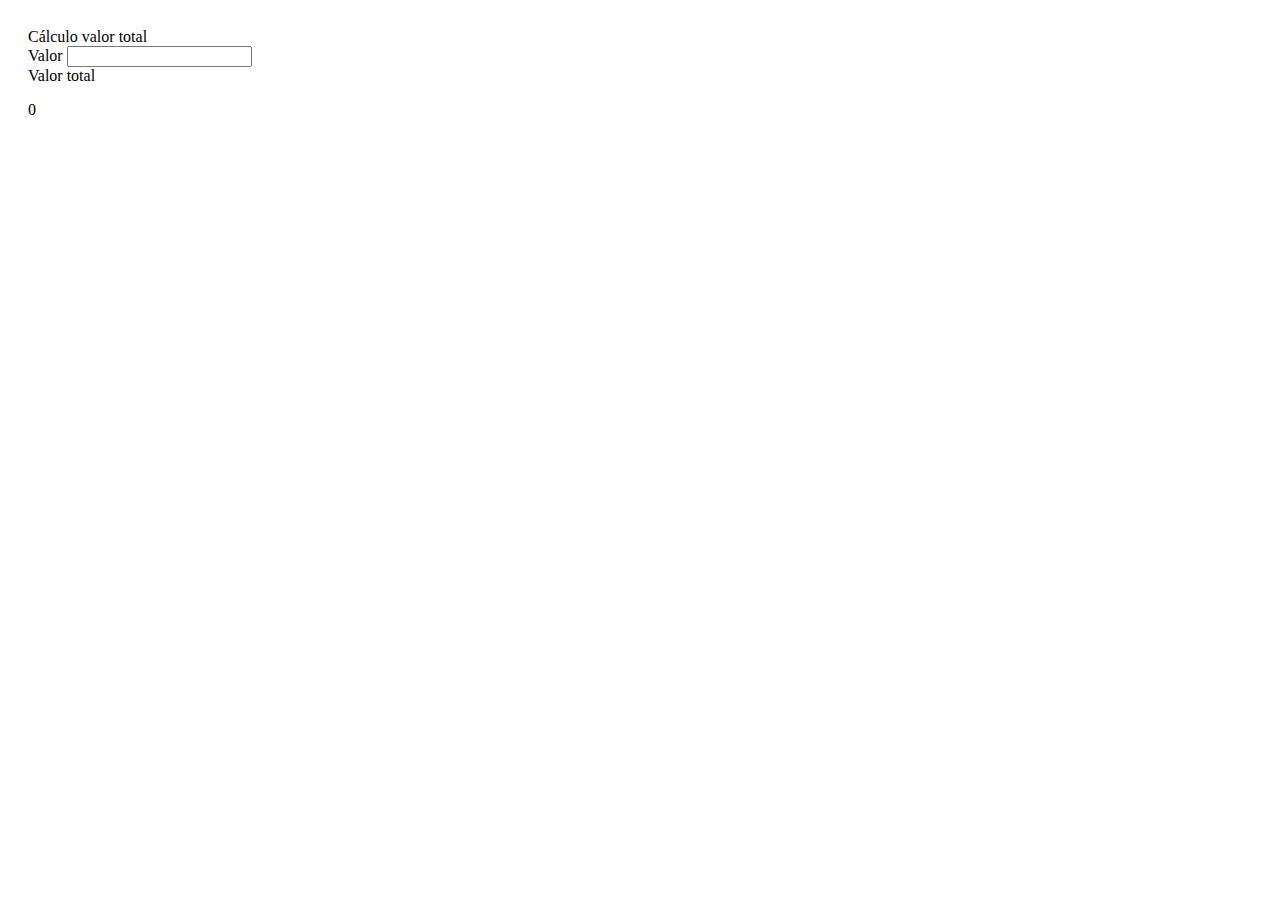
<file: Cap 06/index.html>
<!DOCTYPE html>
<html>
<head>
	<title>Debug com Developer Tools</title>
	<link rel="stylesheet" href="https://maxcdn.bootstrapcdn.com/bootstrap/3.3.6/css/bootstrap.min.css" integrity="sha384-1q8mTJOASx8j1Au+a5WDVnPi2lkFfwwEAa8hDDdjZlpLegxhjVME1fgjWPGmkzs7" crossorigin="anonymous">
	<style>
		body {
			padding: 20px;
		}
	</style>
</head>
<body>
<div class="panel panel-default">
	<div class="panel-heading">Cálculo valor total</div>
	<div class="panel-body">
		<div class="row">
			<div class="col-xs-3">
				<div class="form-group">
					<label for="">Valor</label>
					<input type="text" class="form-control" id="valor">
				</div>
			</div>
			<div class="col-xs-3">
				<div class="form-group">
					<label for="">Valor total</label>
					<p class="form-control-static" id="total">0</p>
				</div>
			</div>
		</div>
	</div>
</div>
<script src='total.js'></script>
</body>
</html>
</file>
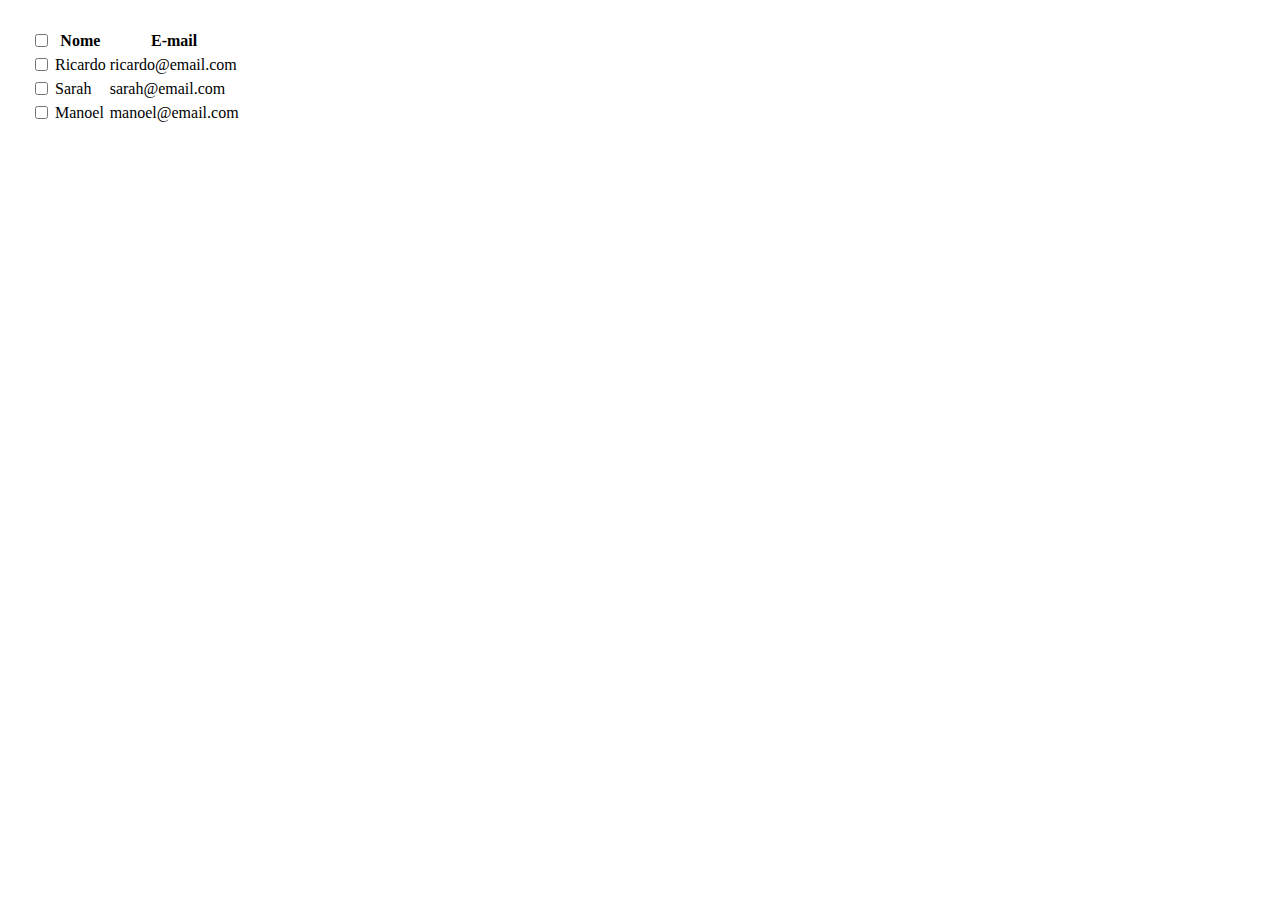
<file: Cap 07/index.html>
<!DOCTYPE html>
<html>
<head>
	<title>Seletores</title>
	<link rel="stylesheet" href="https://maxcdn.bootstrapcdn.com/bootstrap/3.3.6/css/bootstrap.min.css" integrity="sha384-1q8mTJOASx8j1Au+a5WDVnPi2lkFfwwEAa8hDDdjZlpLegxhjVME1fgjWPGmkzs7" crossorigin="anonymous">
	<link rel="stylesheet" type="text/css" href="css/style.css"/>
</head>
<body>
<table class="table">
	<thead>
		<tr>
			<th><input type="checkbox" id="selecao-todos-usuarios"></th>
			<th>Nome</th>
			<th>E-mail</th>
		</tr>
	</thead>
	<tbody>
		<tr>
			<td><input type="checkbox" class="js-selecao-usuario"></td>
			<td>Ricardo</td>
			<td>ricardo@email.com</td>
		</tr>
		<tr>
			<td><input type="checkbox" class="js-selecao-usuario"></td>
			<td>Sarah</td>
			<td>sarah@email.com</td>
		</tr>
		<tr>
			<td><input type="checkbox" class="js-selecao-usuario"></td>
			<td>Manoel</td>
			<td>manoel@email.com</td>
		</tr>
	</tbody>
</table>

<script src="https://code.jquery.com/jquery-2.2.3.min.js"></script>
<script src="manipulando-css.js"></script>
</body>
</html>
</file>
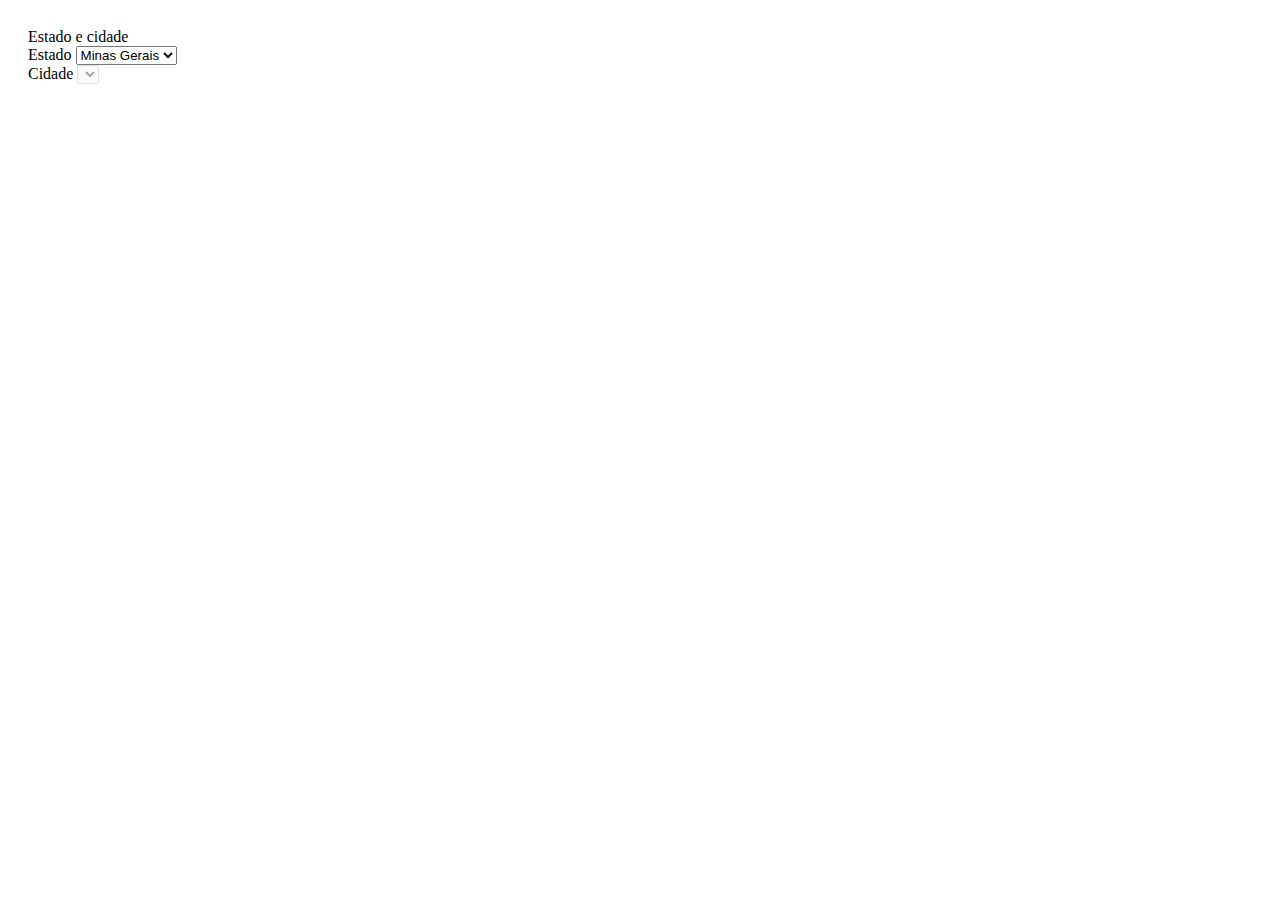
<file: Cap 07/index2.html>
<!DOCTYPE html>
<html>
<head>
	<title>Ajax e Promises</title>
	<link rel="stylesheet" href="https://maxcdn.bootstrapcdn.com/bootstrap/3.3.6/css/bootstrap.min.css" integrity="sha384-1q8mTJOASx8j1Au+a5WDVnPi2lkFfwwEAa8hDDdjZlpLegxhjVME1fgjWPGmkzs7" crossorigin="anonymous">
	<style>
		body {
			padding: 20px;
		}
	</style>
</head>
<body>
<div class="panel panel-default">
	<div class="panel-heading">Estado e cidade</div>
	<div class="panel-body">
		<div class="row">
			<div class="col-xs-3">
				<div class="form-group">
					<label for="">Estado</label>
					<select id="combo-estado" class="form-control">
						<option value="MG">Minas Gerais</option>
					</select>
				</div>
			</div>
			<div class="col-xs-3">
				<div class="form-group">
					<label for="">Cidade</label>
					<select id="combo-cidade" class="form-control" disabled="disabled">
					</select>
				</div>
			</div>
		</div>
	</div>
</div>

<script src="https://code.jquery.com/jquery-2.2.3.min.js"></script>
<script src="ajax-e-promises.js"></script>
</body>
</html>
</file>
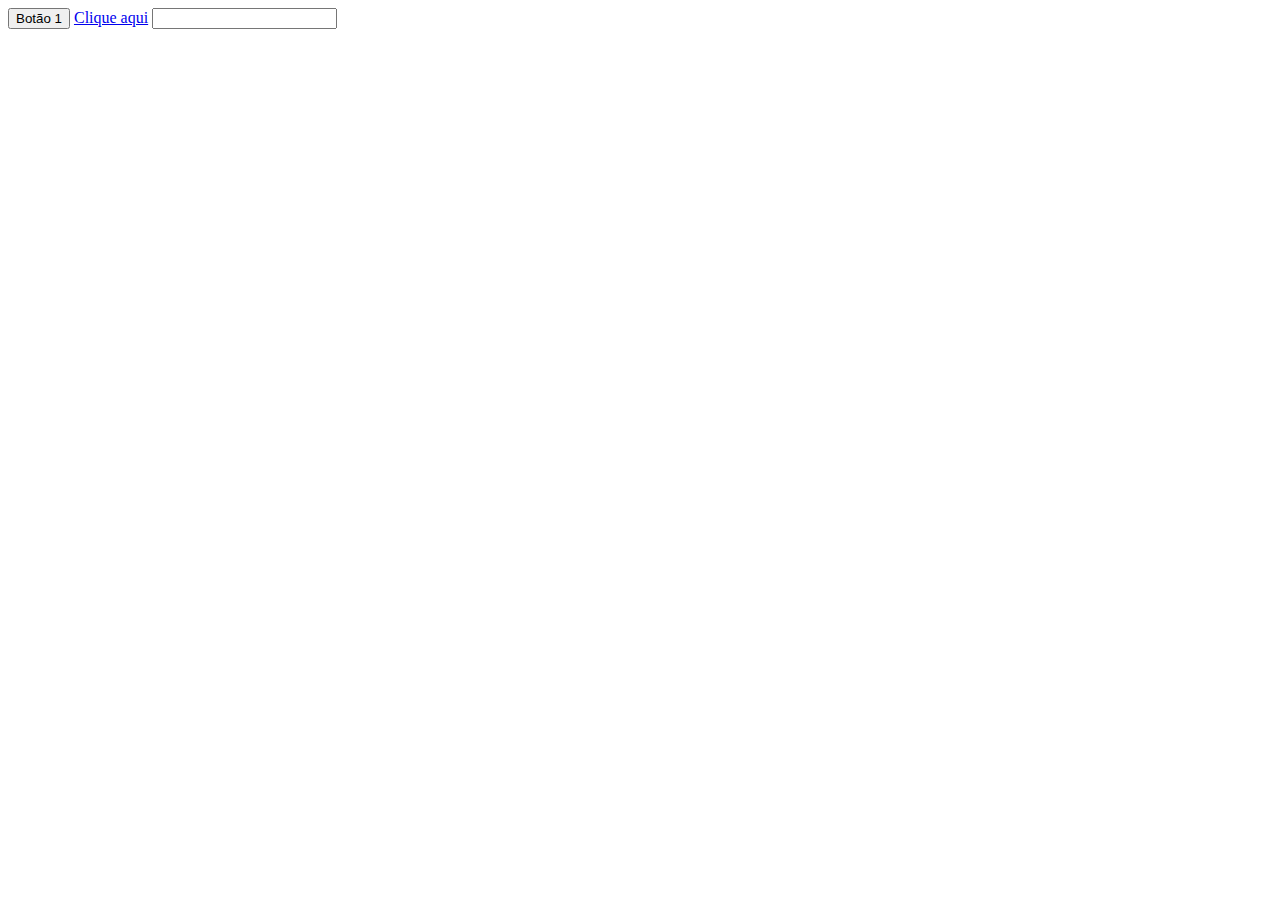
<file: Cap 08/8.02_eventos_de_manipulação_do_dom.html>
<!DOCTYPE html>
<html>
	<head>
		<title>Eventos de manipulação do DOM</title>
	</head>
	<body>
		<button id="botao1">Botão 1</button>
		<a href="http://www.google.com" id="link1">Clique aqui</a>
		<input type="text" id="input1">

		<script src="https://code.jquery.com/jquery-2.2.3.min.js"></script>
		<script src="8.02_eventos_de_manipulação_do_dom.js"></script>
	</body>
</html>
</file>
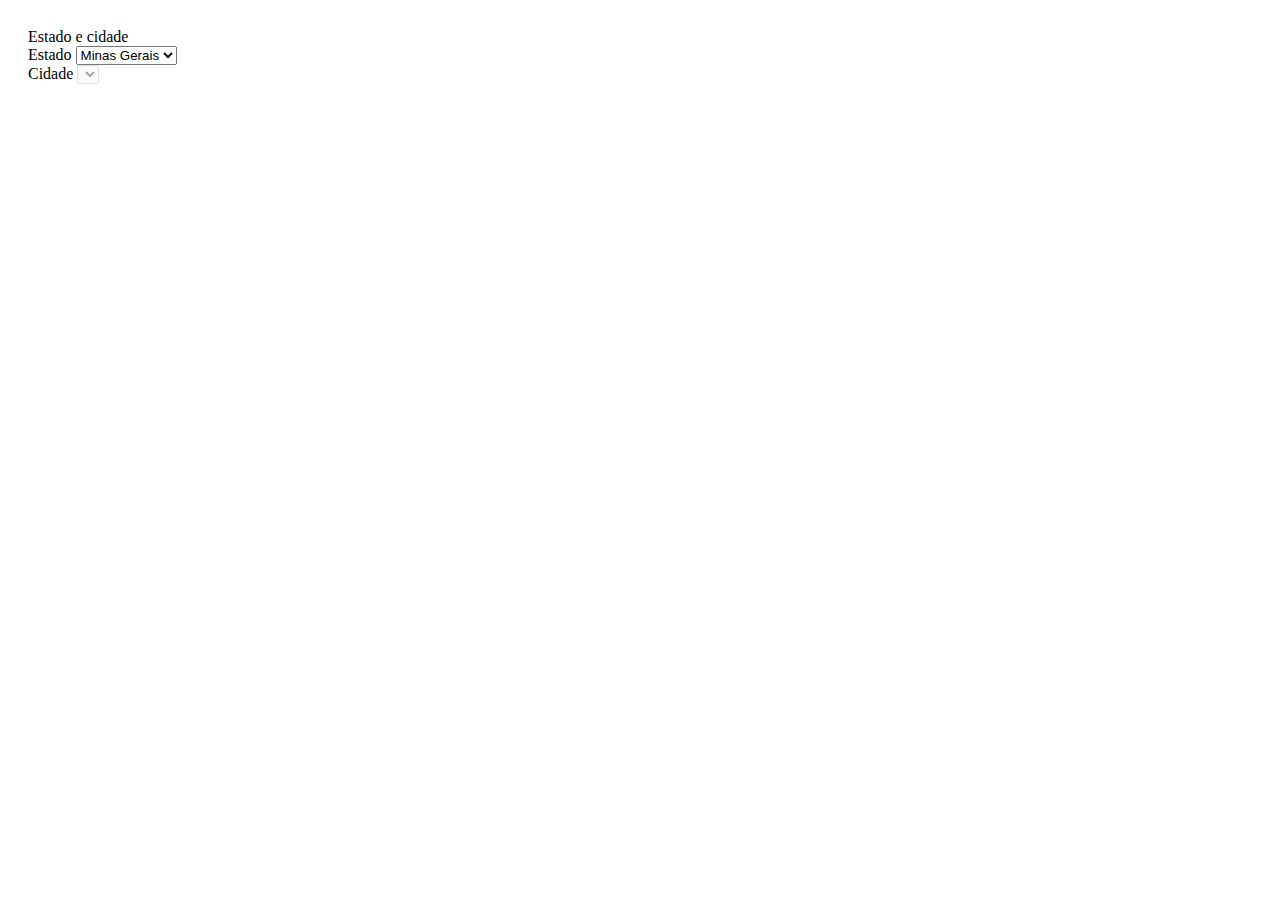
<file: Cap 09/9.07_usando_a_funcao-bind.html>
<!DOCTYPE html>
<html>
	<head>
		<title>Usando a função bind</title>
		<link rel="stylesheet" href="https://maxcdn.bootstrapcdn.com/bootstrap/3.3.6/css/bootstrap.min.css" integrity="sha384-1q8mTJOASx8j1Au+a5WDVnPi2lkFfwwEAa8hDDdjZlpLegxhjVME1fgjWPGmkzs7" crossorigin="anonymous">
		<style>
			body {
				padding: 20px;
			}
		</style>
	</head>
	<body>
		<div class="panel panel-default">
			<div class="panel-heading">Estado e cidade</div>
			<div class="panel-body">
				<div class="row">
					<div class="col-xs-3">
						<div class="form-group">
							<label for="">Estado</label>
							<select id="combo-estado" class="form-control">
								<option value="MG">Minas Gerais</option>
							</select>
						</div>
					</div>
					<div class="col-xs-3">
						<div class="form-group">
							<label for="">Cidade</label>
							<select id="combo-cidade" class="form-control" disabled="disabled">
							</select>
						</div>
					</div>
				</div>
			</div>
		</div>

		<script src="https://code.jquery.com/jquery-2.2.3.min.js"></script>
		<script src="9.07_usando_a_funcao-bind2.js"></script>
	</body>
</html>
</file>
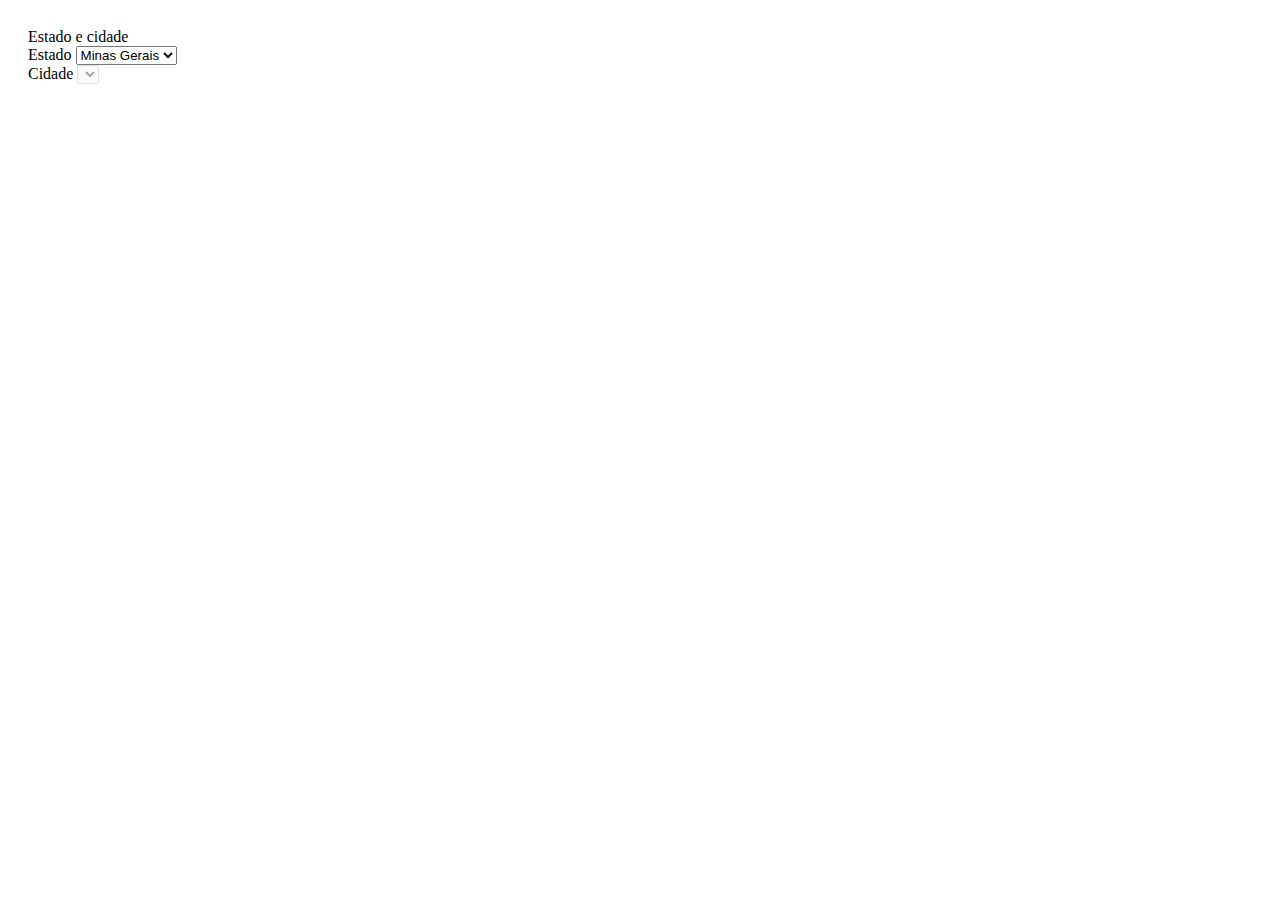
<file: Cap 09/9.08_disparando_eventos_customizados.html>
<!DOCTYPE html>
<html>
<head>
	<title>Disparando eventos customizados</title>
	<link rel="stylesheet" href="https://maxcdn.bootstrapcdn.com/bootstrap/3.3.6/css/bootstrap.min.css" integrity="sha384-1q8mTJOASx8j1Au+a5WDVnPi2lkFfwwEAa8hDDdjZlpLegxhjVME1fgjWPGmkzs7" crossorigin="anonymous">
	<style>
		body {
			padding: 20px;
		}
	</style>
</head>
<body>
<div class="panel panel-default">
	<div class="panel-heading">Estado e cidade</div>
	<div class="panel-body">
		<div class="row">
			<div class="col-xs-3">
				<div class="form-group">
					<label for="">Estado</label>
					<select id="combo-estado" class="form-control">
						<option value="MG">Minas Gerais</option>
					</select>
				</div>
			</div>
			<div class="col-xs-3">
				<div class="form-group">
					<label for="">Cidade</label>
					<select id="combo-cidade" class="form-control" disabled="disabled">
					</select>
				</div>
			</div>
		</div>
	</div>
</div>

<script src="https://code.jquery.com/jquery-2.2.3.min.js"></script>
<script src="9.08_disparando_eventos_customizados.js"></script>
</body>
</html>
</file>
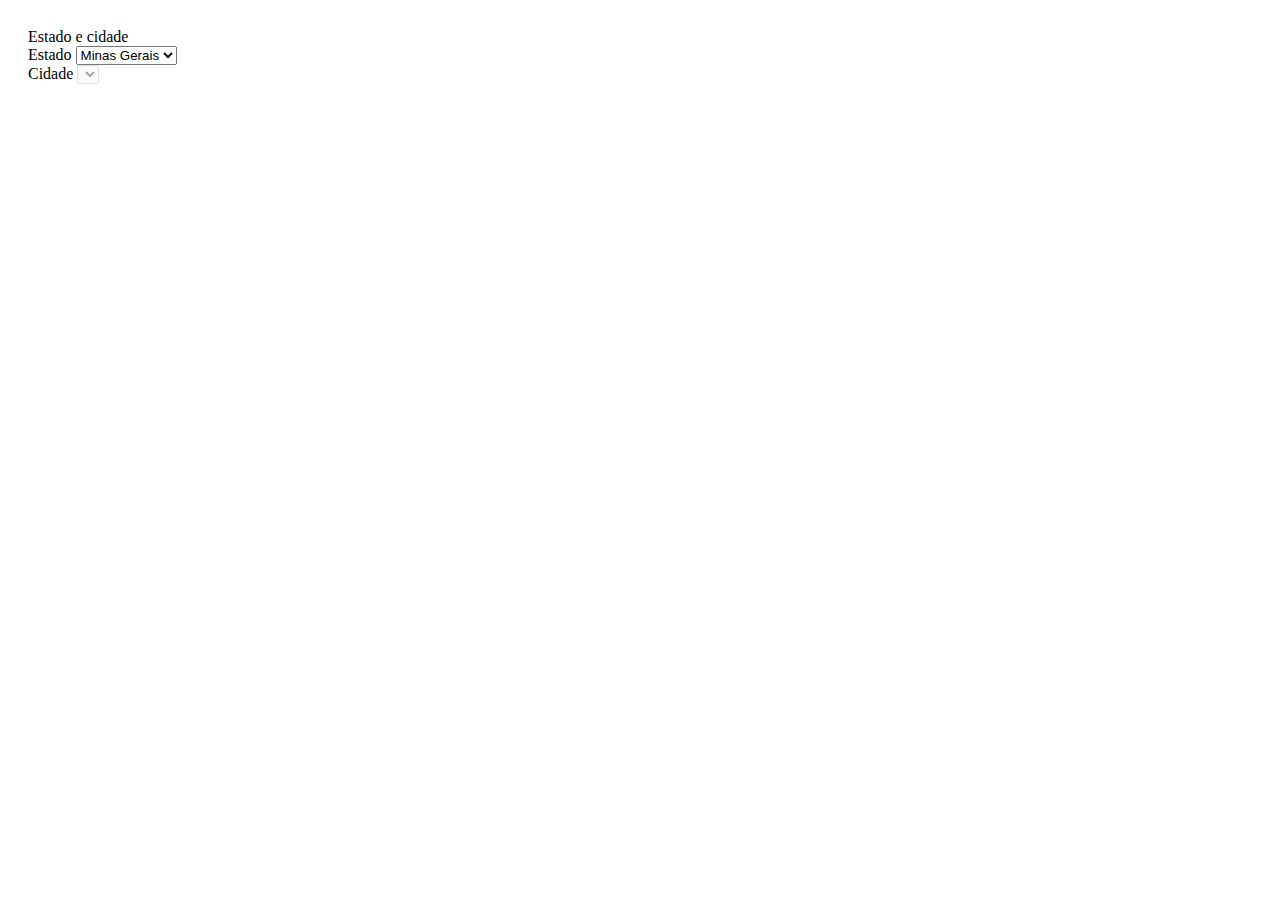
<file: Cap 09/9.09_chamando_funcoes_atraves_de_call_e_apply.html>
<!DOCTYPE html>
<html>
<head>
	<title>Chamando funções: Call e Apply</title>
	<link rel="stylesheet" href="https://maxcdn.bootstrapcdn.com/bootstrap/3.3.6/css/bootstrap.min.css" integrity="sha384-1q8mTJOASx8j1Au+a5WDVnPi2lkFfwwEAa8hDDdjZlpLegxhjVME1fgjWPGmkzs7" crossorigin="anonymous">
	<style>
		body {
			padding: 20px;
		}
	</style>
</head>
<body>
<div class="panel panel-default">
	<div class="panel-heading">Estado e cidade</div>
	<div class="panel-body">
		<div class="row">
			<div class="col-xs-3">
				<div class="form-group">
					<label for="">Estado</label>
					<select id="combo-estado" class="form-control">
						<option value="MG">Minas Gerais</option>
					</select>
				</div>
			</div>
			<div class="col-xs-3">
				<div class="form-group">
					<label for="">Cidade</label>
					<select id="combo-cidade" class="form-control" disabled="disabled">
					</select>
				</div>
			</div>
		</div>
	</div>
</div>

<script src="https://code.jquery.com/jquery-2.2.3.min.js"></script>
<script src="9.09_chamando_funcoes_atraves_de_call_e_apply2.js"></script>
</body>
</html>
</file>
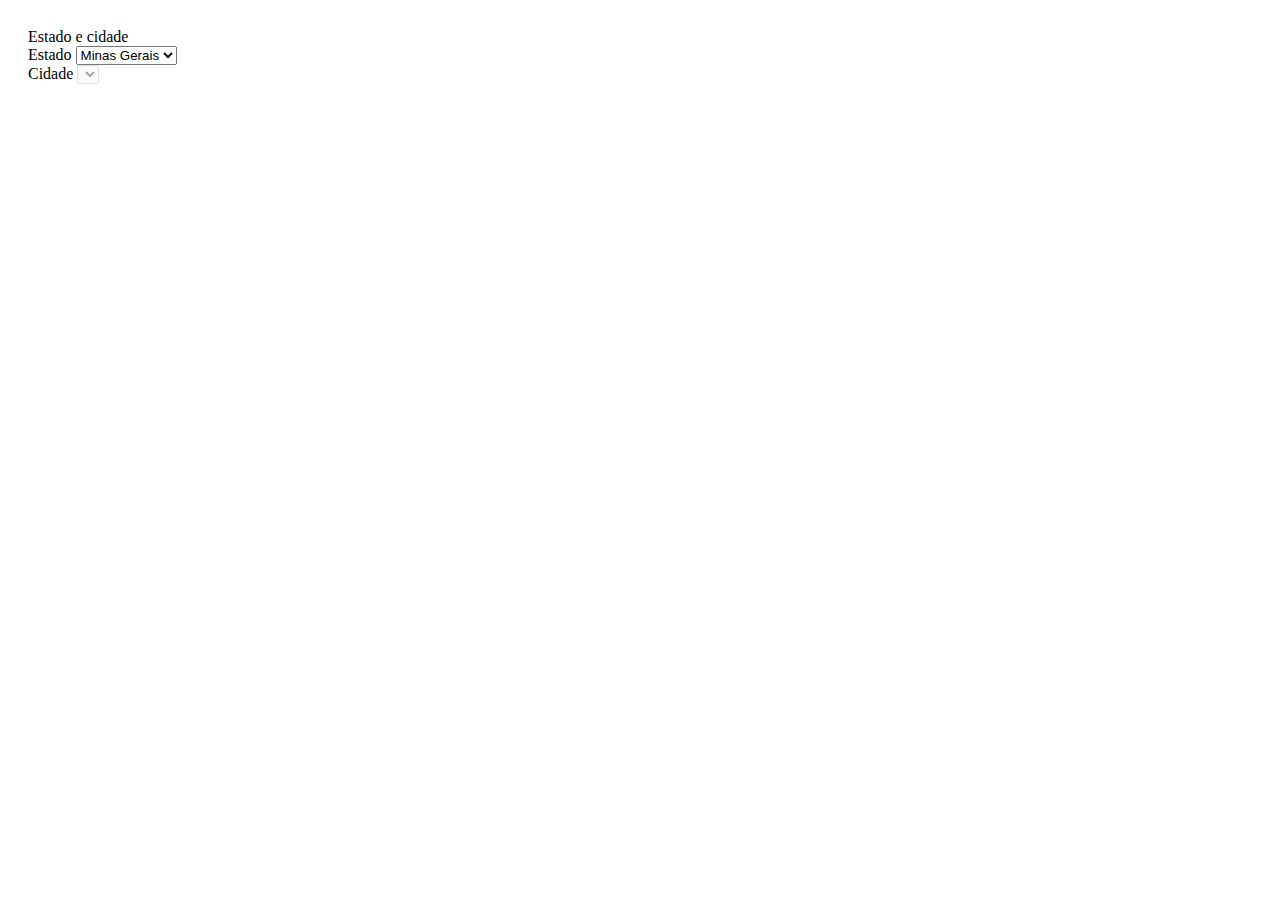
<file: Cap 09/9.10_namespaces.html>
<!DOCTYPE html>
<html>
<head>
	<title>Namespaces</title>
	<link rel="stylesheet" href="https://maxcdn.bootstrapcdn.com/bootstrap/3.3.6/css/bootstrap.min.css" integrity="sha384-1q8mTJOASx8j1Au+a5WDVnPi2lkFfwwEAa8hDDdjZlpLegxhjVME1fgjWPGmkzs7" crossorigin="anonymous">
	<style>
		body {
			padding: 20px;
		}
	</style>
</head>
<body>
<div class="panel panel-default">
	<div class="panel-heading">Estado e cidade</div>
	<div class="panel-body">
		<div class="row">
			<div class="col-xs-3">
				<div class="form-group">
					<label for="">Estado</label>
					<select id="combo-estado" class="form-control">
						<option value="MG">Minas Gerais</option>
					</select>
				</div>
			</div>
			<div class="col-xs-3">
				<div class="form-group">
					<label for="">Cidade</label>
					<select id="combo-cidade" class="form-control" disabled="disabled">
					</select>
				</div>
			</div>
		</div>
	</div>
</div>

<script src="https://code.jquery.com/jquery-2.2.3.min.js"></script>
<script src="9.10_namespaces.js"></script>
</body>
</html>
</file>
<file: Cap 07/css/style.css>
body{
	padding: 20px;
}

.selecionado{
	color: blue;
}
</file>
